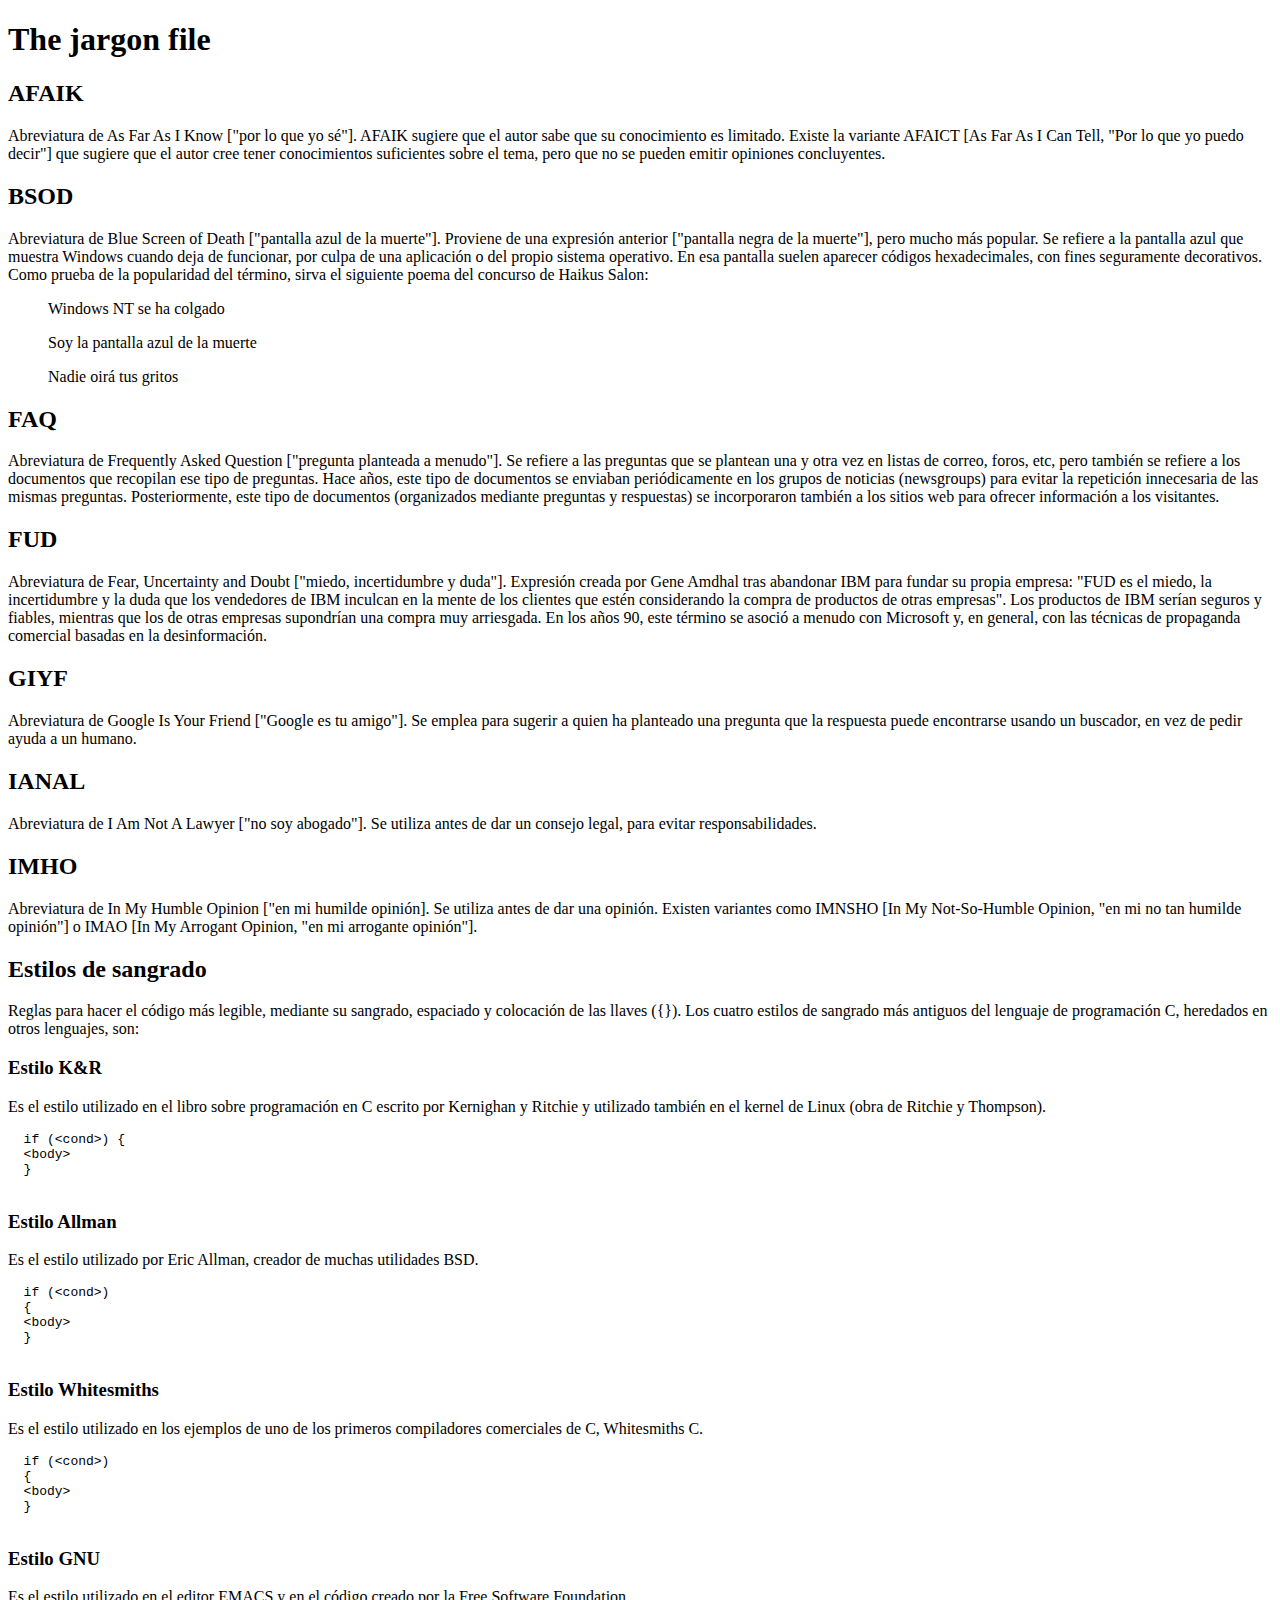
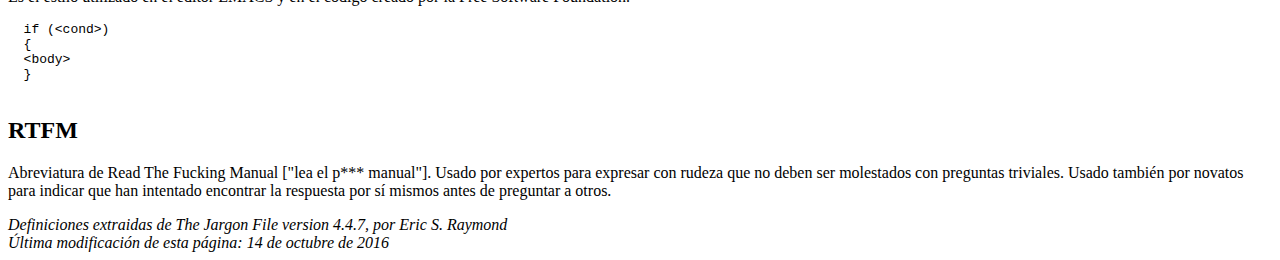
<file: page/actividades/jargon.html>
<!DOCTYPE html>
<html lang="es">
<head>
  <meta charset="utf-8">
  <title>The Jargon File. Fouad. Ejercicios. Páginas web HTML y hojas de estilo CSS. Bartolomé Sintes Marco. www.mclibre.org</title>
  <link rel="stylesheet" href="C:/Users/Fouad/OneDrive/Documentos/Fouad/index/css/jargon/jargon.css"/>
</head>

<body>
  <h1>The jargon file</h1>

  <h2>AFAIK</h2>

  <p>Abreviatura de As Far As I Know ["por lo que yo sé"]. AFAIK sugiere que el autor sabe que su conocimiento es limitado. Existe la variante AFAICT [As Far As I Can Tell, "Por lo que yo puedo decir"] que sugiere que el autor cree tener conocimientos suficientes sobre el tema, pero que no se pueden emitir opiniones concluyentes.</p>

  <h2>BSOD</h2>

  <p>Abreviatura de Blue Screen of Death ["pantalla azul de la muerte"]. Proviene de una expresión anterior ["pantalla negra de la muerte"], pero mucho más popular. Se refiere a la pantalla azul que muestra Windows cuando deja de funcionar, por culpa de una aplicación o del propio sistema operativo. En esa pantalla suelen aparecer códigos hexadecimales, con fines seguramente decorativos. Como prueba de la popularidad del término, sirva el siguiente poema del concurso de Haikus Salon:</p>

  <blockquote>
	  <p>Windows NT se ha colgado</p>

	  <p>Soy la pantalla azul de la muerte</p>

	  <p>Nadie oirá tus gritos</p>
  </blockquote>

  <h2>FAQ</h2>

  <p>Abreviatura de Frequently Asked Question ["pregunta planteada a menudo"]. Se refiere a las preguntas que se plantean una y otra vez en listas de correo, foros, etc, pero también se refiere a los documentos que recopilan ese tipo de preguntas. Hace años, este tipo de documentos se enviaban periódicamente en los grupos de noticias (newsgroups) para evitar la repetición innecesaria de las mismas preguntas. Posteriormente, este tipo de documentos (organizados mediante preguntas y respuestas) se incorporaron también a los sitios web para ofrecer información a los visitantes.</p>

  <h2>FUD</h2>

  <p>Abreviatura de Fear, Uncertainty and Doubt ["miedo, incertidumbre y duda"]. Expresión creada por Gene Amdhal tras abandonar IBM para fundar su propia empresa: "FUD es el miedo, la incertidumbre y la duda que los vendedores de IBM inculcan en la mente de los clientes que estén considerando la compra de productos de otras empresas". Los productos de IBM serían seguros y fiables, mientras que los de otras empresas supondrían una compra muy arriesgada. En los años 90, este término se asoció a menudo con Microsoft y, en general, con las técnicas de propaganda comercial basadas en la desinformación.</p>

  <h2>GIYF</h2>

  <p>Abreviatura de Google Is Your Friend ["Google es tu amigo"]. Se emplea para sugerir a quien ha planteado una pregunta que la respuesta puede encontrarse usando un buscador, en vez de pedir ayuda a un humano.</p>

  <h2>IANAL</h2>

  <p>Abreviatura de I Am Not A Lawyer ["no soy abogado"]. Se utiliza antes de dar un consejo legal, para evitar responsabilidades.</p>

  <h2>IMHO</h2>

  <p>Abreviatura de In My Humble Opinion ["en mi humilde opinión]. Se utiliza antes de dar una opinión. Existen variantes como IMNSHO [In My Not-So-Humble Opinion, "en mi no tan humilde opinión"] o IMAO [In My Arrogant Opinion, "en mi arrogante opinión"].</p>

  <h2>Estilos de sangrado</h2>

  <p>Reglas para hacer el código más legible, mediante su sangrado, espaciado y colocación de las llaves ({}). Los cuatro estilos de sangrado más antiguos del lenguaje de programación C, heredados en otros lenguajes, son:</p>

  <h3>Estilo K&amp;R</h3>

  <p>Es el estilo utilizado en el libro sobre programación en C escrito por Kernighan y Ritchie y utilizado también en el kernel de Linux (obra de Ritchie y Thompson).</p>

  <pre>
  if (&lt;cond&gt;) {
  &lt;body&gt;
  }
  </pre>

  <h3>Estilo Allman</h3>

  <p>Es el estilo utilizado por Eric Allman, creador de muchas utilidades BSD.</p>
  <pre>
  if (&lt;cond&gt;)
  {
  &lt;body&gt;
  }
  </pre>
  <h3>Estilo Whitesmiths</h3>

  <p>Es el estilo utilizado en los ejemplos de uno de los primeros compiladores comerciales de C, Whitesmiths C.</p>
  <pre>
  if (&lt;cond&gt;)
  {
  &lt;body&gt;
  }
  </pre>
  <h3>Estilo GNU</h3>

  <p>Es el estilo utilizado en el editor EMACS y en el código creado por la Free Software Foundation.</p>
  <pre>
  if (&lt;cond&gt;)
  {
  &lt;body&gt;
  }
  </pre>
  <h2>RTFM</h2>

  <p>Abreviatura de Read The Fucking Manual ["lea el p*** manual"]. Usado por expertos para expresar con rudeza que no deben ser molestados con preguntas triviales. Usado también por novatos para indicar que han intentado encontrar la respuesta por sí mismos antes de preguntar a otros.</p>

  <address>Definiciones extraidas de The Jargon File version 4.4.7, por Eric S. Raymond</address>

  <address>Última modificación de esta página: 14 de octubre de 2016</address>
</body>
</html>
</file>
